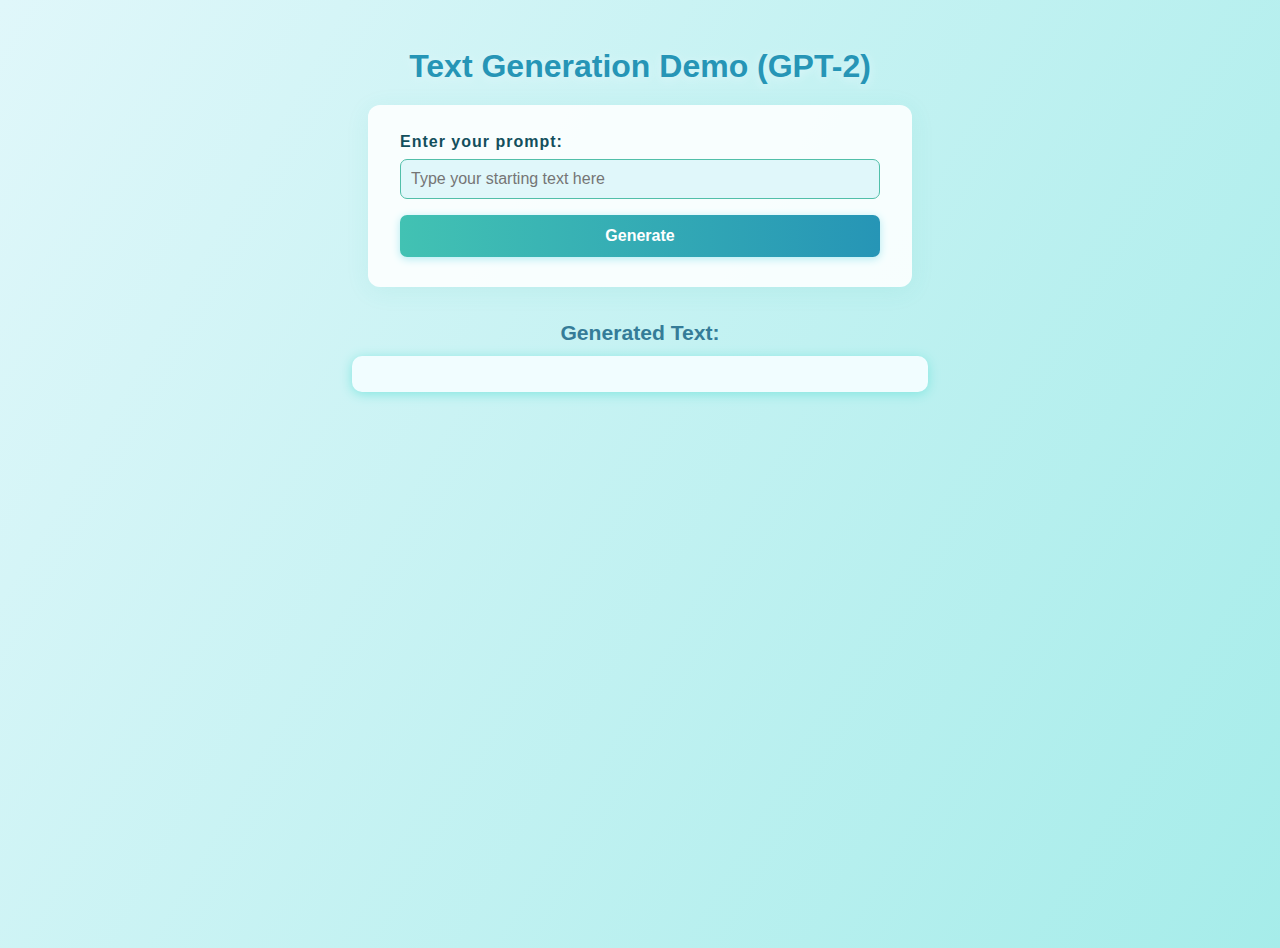
<file: index.html>
<!DOCTYPE html>
<html lang="en">
<head>
    <meta charset="UTF-8">
    <title>Text Generation with GPT-2</title>
    <meta name="viewport" content="width=device-width, initial-scale=1.0">
    <link rel="stylesheet" href="static/style.css">
</head>
<body>
    <main>
        <h2>Text Generation Demo (GPT-2)</h2>
        <form id="gen-form" autocomplete="off">
            <label for="prompt">Enter your prompt:</label>
            <input type="text" id="prompt" name="prompt" required placeholder="Type your starting text here">
            <button type="submit">Generate</button>
        </form>

        <section>
            <h3>Generated Text:</h3>
            <pre id="output"></pre>
        </section>
    </main>
    <script>
        const form = document.getElementById('gen-form');
        form.addEventListener('submit', async function(e) {
            e.preventDefault();
            const promptValue = document.getElementById('prompt').value;
            const formData = new FormData();
            formData.append('prompt', promptValue);

            const response = await fetch('/generate', {
                method: 'POST',
                body: formData
            });
            const text = await response.text();
            document.getElementById('output').textContent = text;
        });
    </script>
</body>
</html>
</file>
<file: static/style.css>
body {
    font-family: 'Segoe UI', Arial, sans-serif;
    margin: 0;
    color: #134f5c;
    background: linear-gradient(120deg, #e0f7fa 0%, #83e6e0 40%, #52bfa9 60%, #357c98 100%);
    background-size: 400% 400%;
    animation: oceanBG 14s ease-in-out infinite;
    min-height: 100vh;
}

@keyframes oceanBG {
    0% {
        background: linear-gradient(120deg, #e0f7fa 0%, #83e6e0 40%, #52bfa9 60%, #357c98 100%);
    }
    50% {
        background: linear-gradient(120deg, #b4e3ef 10%, #42c2b3 50%, #2695b6 80%, #084f5a 100%);
    }
    100% {
        background: linear-gradient(120deg, #e0f7fa 0%, #83e6e0 40%, #52bfa9 60%, #357c98 100%);
    }
}

h2 {
    color: #2695b6;
    text-shadow: 0 2px 10px #e0f7fa;
    font-size: 2rem;
    margin-top: 48px;
    margin-bottom: 20px;
    text-align: center;
}

form {
    background: rgba(255, 255, 255, 0.87);
    max-width: 480px;
    margin: 0 auto;
    padding: 28px 32px 18px 32px;
    border-radius: 12px;
    box-shadow: 0 4px 24px rgba(52,191,169,0.09);
    display: flex;
    flex-direction: column;
}

label {
    font-weight: 600;
    color: #134f5c;
    margin-bottom: 8px;
    letter-spacing: 1px;
}

input[type="text"] {
    padding: 10px;
    margin-bottom: 16px;
    border-radius: 7px;
    border: 1px solid #52bfa9;
    outline: none;
    font-size: 1rem;
    background: #e0f7fa;
    color: #134f5c;
    transition: border-color 0.2s;
}
input[type="text"]:focus {
    border-color: #2695b6;
}

button {
    background: linear-gradient(90deg, #42c2b3 0%, #2695b6 100%);
    color: #fff;
    font-weight: 700;
    border: none;
    border-radius: 7px;
    padding: 12px 0;
    font-size: 1rem;
    margin-bottom: 12px;
    cursor: pointer;
    box-shadow: 0 2px 8px #b2ebf2;
    transition: background-color 0.2s ease;
}
button:hover {
    background: linear-gradient(90deg, #2695b6 0%, #42c2b3 100%);
}

h3 {
    color: #357c98;
    font-size: 1.32rem;
    text-align: center;
    margin-top: 34px;
    margin-bottom: 11px;
}

pre {
    display: block;
    width: 90%;
    max-width: 540px;
    margin: 0 auto 24px auto;
    padding: 18px;
    background: #f1fdff;
    border-radius: 10px;
    font-size: 1rem;
    font-family: 'Consolas', 'Monaco', monospace;
    color: #134f5c;
    box-shadow: 0 2px 12px #83e6e0;
    white-space: pre-wrap;
}
</file>
